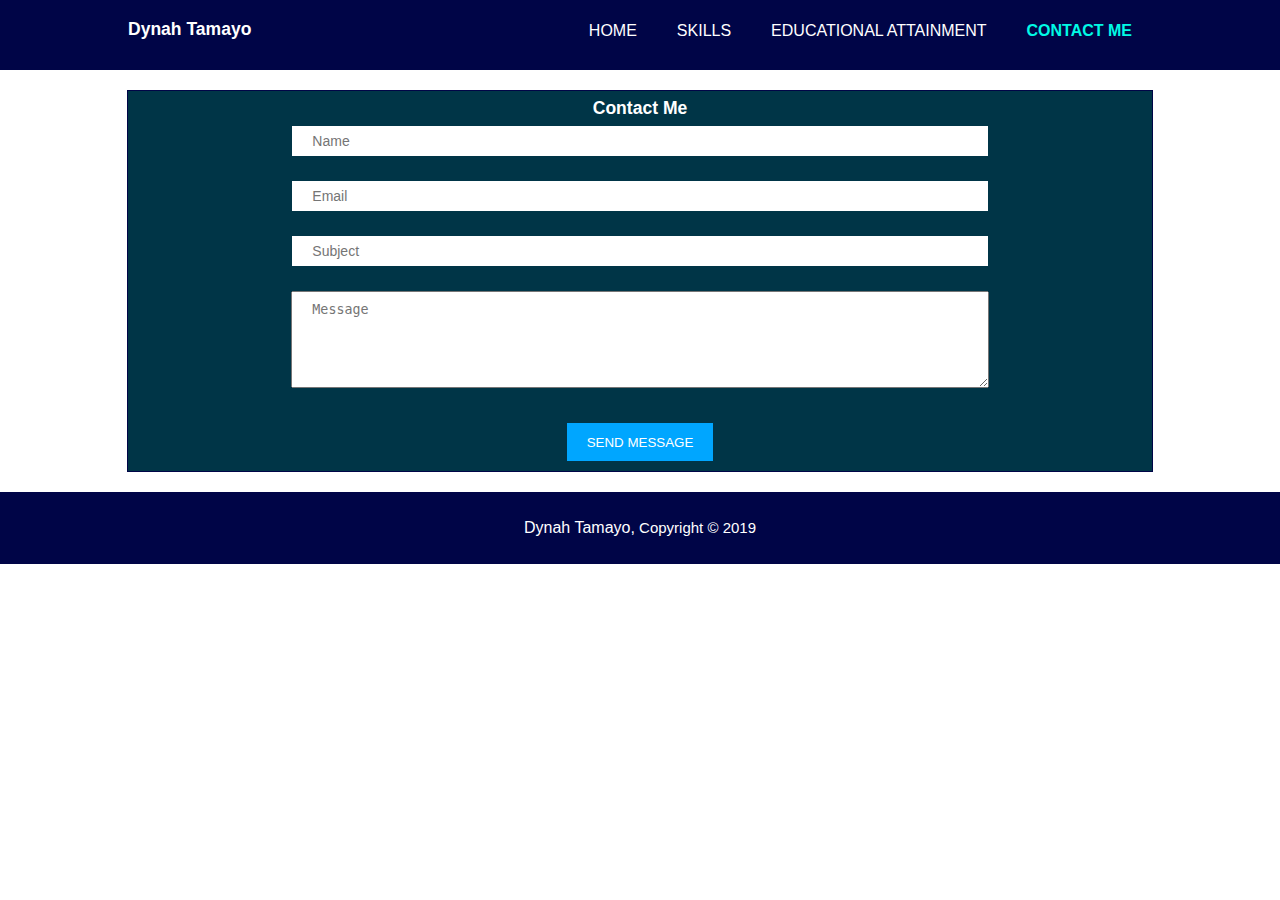
<file: Resume/contact.html>
<!DOCTYPE html>
<html lang="en">
<head>
	<meta charset="UTF-8">
	<meta name="viewport" content="width=device-width">	
	<meta name="author" content="Dynah Tamayo">
	<link rel="stylesheet" type="text/css" href="./css/style.css">
	<title>Contact</title>
</head>
<body>
	<header>
		<div class="container">
			<div id="name">
				<h3>Dynah Tamayo</h3>
			</div>

			<nav>
				<ul>
					<li><a href="index.html">Home</a></li>
					<li><a href="skills.html">Skills</a></li>
					<li><a href="educ.html">Educational Attainment</a></li>
					<li class="current"><a href="contact.html">Contact Me</a></li>
				</ul>
			</nav>
		</div>
	</header>
	
	<section class="container" id="contact">
		<h3 class="contact_form">Contact Me</h3>
		<div class="contact_form">
  		<form role="form" id="contact_form" class="contact-form" method="post" >
            <ul>
            	<li>
                    <label>
                        <input type="text" name="name" id="name" placeholder="Name">
                    </label>
                </li>
                <li>
                	<label>
             	   		<input type="text"  name="email" id="email" placeholder="Email">
                	</label>
                </li>
                <li>
                    <label>
                        <input type="text" name="company" id="company" placeholder="Subject">
                    </label>
                </li>
                <li>
                    <label>
                        <textarea name="message" id="message" rows="5" placeholder="Message"></textarea>
                    </label>
                </li>
                <li>
                    <button type="submit"  value="submit" class="btn" id="btn_submit" >Send Message</button>
                </li>
            </ul>
        </form>
        </div>
	</section>
	<footer>
		<p><a href="index.html">Dynah Tamayo,</a> Copyright  &copy; 2019</p>
	</footer>
</body>
</html>
</file>
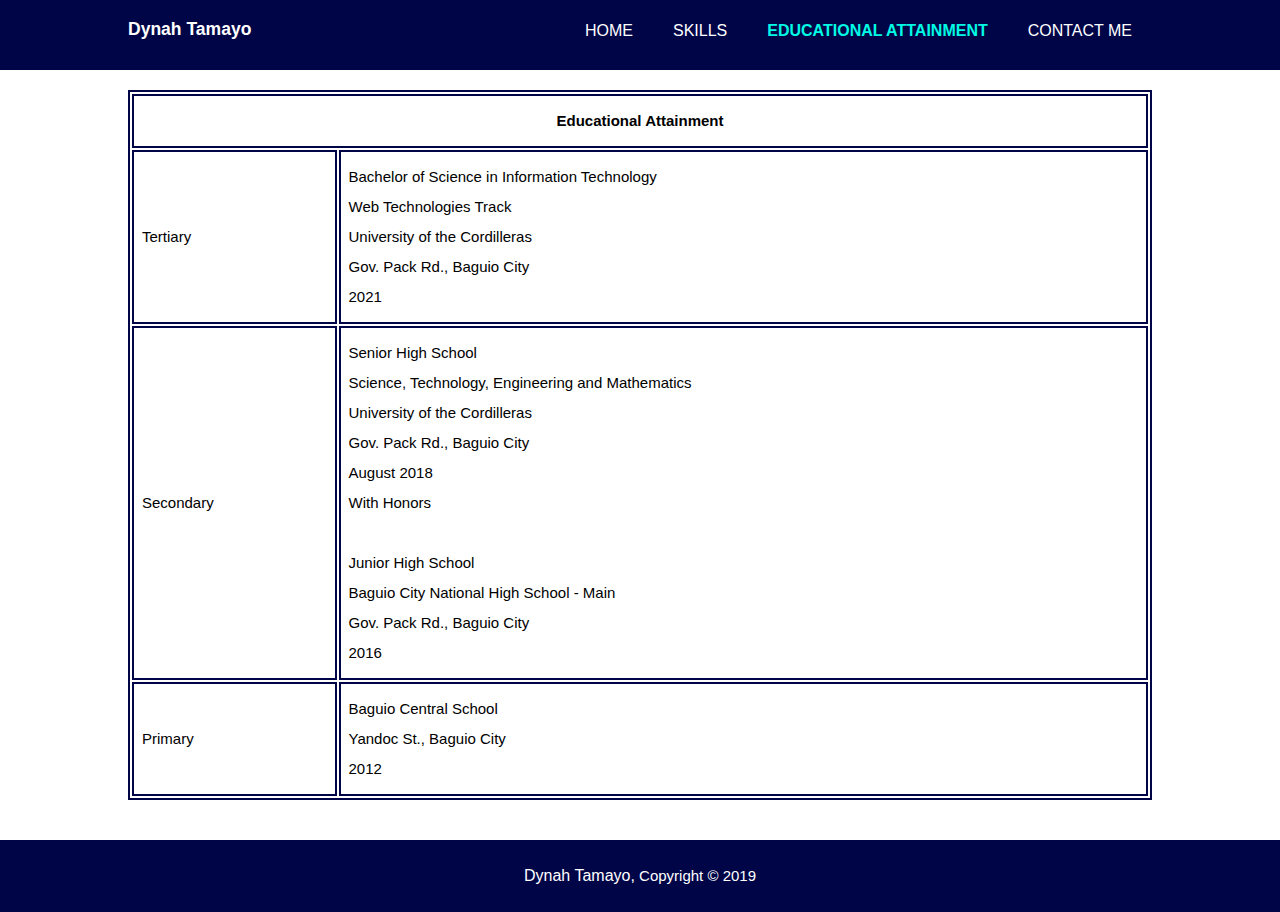
<file: Resume/educ.html>
<!DOCTYPE html>
<html lang="en">
<head>
	<meta charset="UTF-8">
	<meta name="viewport" content="width=device-width">
	<meta name="author" content="Dynah Tamayo">
	<link rel="stylesheet" type="text/css" href="./css/style.css">
	<title>Educational Attainment</title>
</head>
<body>
	<header>
		<div class="container">
			<div id="name">
				<h3>Dynah Tamayo</h3>
			</div>
			
			<nav>
				<ul>
					<li><a href="index.html">Home</a></li>
					<li><a href="skills.html">Skills</a></li>
					<li class="current"><a href="educ.html">Educational Attainment</a></li>
					<li><a href="contact.html">Contact Me</a></li>
				</ul>
			</nav>
		</div>
	</header>

	<section class="container">
		<div class="table">
		<table>
			<thead>
				<tr>
					<th colspan="4">Educational Attainment</th>
				</tr>
			</thead>
			<tbody>
				<tr>
					<td>Tertiary</td>
					<td><p>Bachelor of Science in Information Technology <br>
						   Web Technologies Track <br>
						   University of the Cordilleras <br>
						   Gov. Pack Rd., Baguio City <br>
						   2021</p>
					</td>
				</tr>
				<tr>
					<td>Secondary</td>
					<td><p>Senior High School <br>
						   Science, Technology, Engineering and Mathematics <br>
						   University of the Cordilleras <br>
						   Gov. Pack Rd., Baguio City <br>
						   August 2018 <br>
						   With Honors <br> <br>
						   Junior High School <br>
						   Baguio City National High School - Main <br>
						   Gov. Pack Rd., Baguio City <br>
					 	   2016</p>
					</td>
				</tr>
				<tr>
					<td>Primary</td>
					<td><p>Baguio Central School <br>
						   Yandoc St., Baguio City <br>
						   2012</p></td>
				</tr>
			</tbody>
		</table>
		</div>
	</section>

	<footer>
		<p><a href="index.html">Dynah Tamayo,</a> Copyright  &copy; 2019</p>
	</footer>
</body>
</html>
</file>
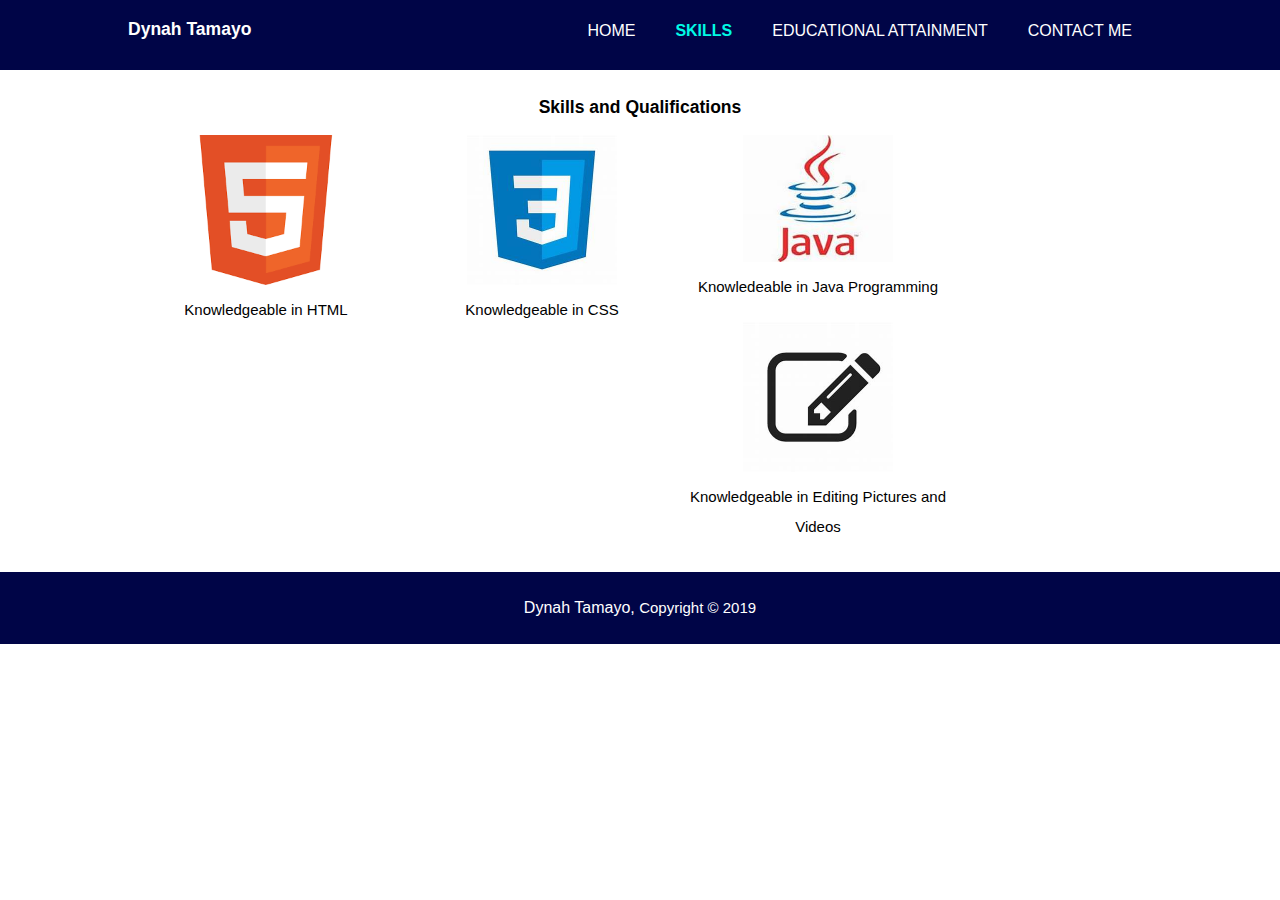
<file: Resume/skills.html>
<!DOCTYPE html>
<html lang="en">
<head>
	<meta charset="UTF-8">
	<meta name="viewport" content="width=device-width">
	<meta name="author" content="Dynah Tamayo">
	<link rel="stylesheet" type="text/css" href="./css/style.css">
	<title>Skills</title>
</head>
<body>
	<header>
		<div class="container">
			<div id="name">
				<h3>Dynah Tamayo</h3>
			</div>

			<nav>
				<ul>
					<li><a href="index.html">Home</a></li>
					<li class="current"><a href="skills.html">Skills</a></li>
					<li><a href="educ.html">Educational Attainment</a></li>
					<li><a href="contact.html">Contact Me</a></li>
				</ul>
			</nav>
		</div>
	</header>
	
	<section id="boxes">
		<div class="container">
		<h3>Skills and Qualifications</h3>
		<figure class="box">
			<img src="./img/html.png" alt="HTML logo">
			<figcaption> Knowledgeable in HTML</figcaption>
		</figure>

		<figure class="box">
			<img src="./img/css.jfif" alt="CSS logo">
			<figcaption> Knowledgeable in CSS</figcaption>
		</figure>

		<figure class="box">
			<img src="./img/java.jfif" alt="Java logo">
			<figcaption> Knowledeable in Java Programming</figcaption>
		</figure>
		
		<figure class="box">
			<img src="./img/edit.jfif" alt="Editor logo">
			<figcaption> Knowledgeable in Editing Pictures and Videos</figcaption>
		</figure>
		</div>
	</section>

	<footer>
		<p><a href="index.html">Dynah Tamayo,
</a> Copyright </a>&copy; 2019</p>
	</footer>
</body>
</html>
</file>
<file: Resume/css/style.css>
*{
	margin: 0px;
	padding: 0px;
}
body{
	font: 15px/2 Arial, Helvetica, sans-serif;
	background: #ffffff;

}

/* Global */
.container{
	width: 80%;
	margin: auto;
	overflow: hidden;
}

.btn {
    text-transform: uppercase;
    height: 38px;
    background: #00a6ff;
    border:0;
    padding: 0 20px 0 20px;
    color: #ffffff;
}

/*Header*/
header{
	background: #000547;
	color: #ffffff;
	min-height: 70px;
}

header a{
	color: #ffffff;
	text-decoration: none;
	text-transform: uppercase;
	font-size: 16px;
}

header li{
	float: left;
	display: inline;
	padding: 0 20px 0 20px;
}

header #name{
	float: left;
}

header #name h3{
	padding-top: 10%;
	margin: 0;
}

header nav{
	float: right;
	margin-top: 15px;
}

header .current a{
	color: #00fae5;
	font-weight: bold;
}

header a:hover, footer a:hover{
	color: #00a6ff;
	font-weight: bold;
}

/*Footer*/
footer{
    padding: 20px;
    margin-top: 20px;
    color: #ffffff;
    background: #000547;
    text-align: center;
}

footer a{
	color: #ffffff;
	text-decoration: none;
	font-size: 16px;
}

/* Index */
#objective{
    margin-top: 10%;
    width: 100%;
    letter-spacing: 1px;
    position: relative;
    text-align: center;
}
#personalinfo{
    padding: 25px;
    display: inline-block;
    width:100%;
    position: relative;
}
#personalinfo h3{
    font-size: 18px;
    padding: 10px;
    margin: 0px;
    color: #333333;
    letter-spacing: 1px;
    border-bottom: 2px solid #e6e6e6;
    margin-top: 10%;
    width: 100%;
    text-align: center;
} 
#personalinfo li{
    list-style: none;
    width: 60%;
    float: left;
    margin-top: 10px;

}

#personalinfo li span{
    width: 30%;
    float: left;
    text-transform: uppercase;
    font-weight: bold;
}

#personalinfo p{
    margin: 0px;
    line-height: 30px;
}


/* Boxes */
#boxes{
    margin-top: 20px;
    text-align: center;
}

.box{
    float:left;
    width: 25%;
    padding: 10px;
    text-align: center;    
}

.box img{
    width: 150px;
}


 /* Educational Attainment */
.table table {
  border:2px solid;
  border-color: #000547;
  width: 100%;
  max-width: 100%;
  margin: 20px 0 20px 0;
}

.table thead,th{
    border:2px solid;
    border-color: #000547;
    padding: 10px 8px;
    text-align: center;
}
.table tbody, tr, td
{
  border: 2px solid #000547;
  padding: 10px 8px;

}

/*Contact*/
#contact{
    background:#003547;
    text-align: center;
    border: 1px solid #000547;
    margin-top: 20px;
    margin-bottom: 20px;
    color: #ffffff;
}

.contact_form form, li {
    text-align: center;
    margin-bottom: 10px;
    text-decoration: none;
}
.contact_form input {
    border: none;
    color: #333;
    box-shadow: none;
    padding: 0px 20px;
    font-size: 14px;
    background: #ffffff;
    width: 80%;
    height: 30px;
}

.contact_form label{
    font-weight: normal;
    display: inline-block;
    width: 80%;
    margin-bottom: 15px;
    color: #000;
}

.contact_form textarea {
    display: inline-block;
    width: 80%;
    position: relative;
    padding: 10px 20px;
}
</file>
